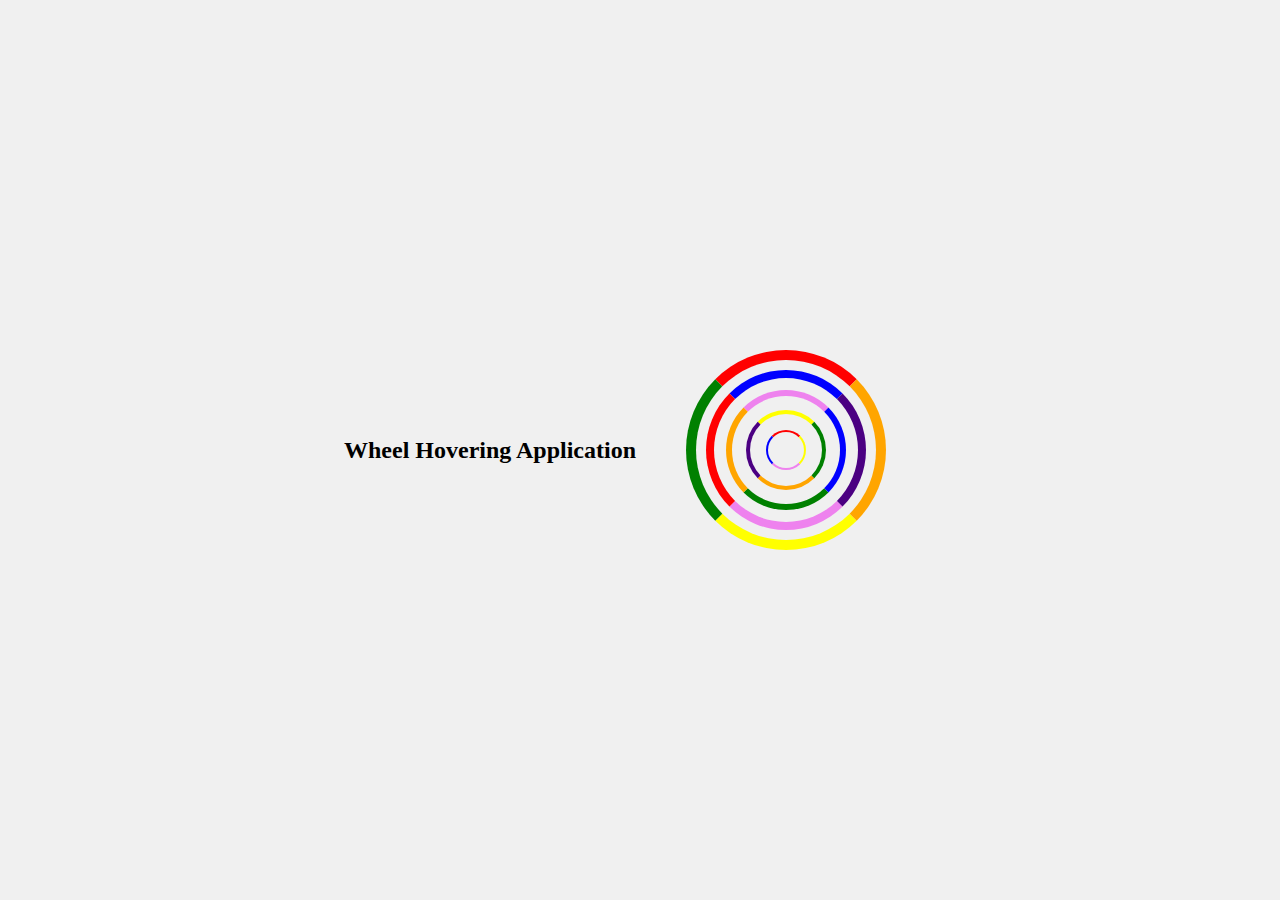
<file: index.html>
<!DOCTYPE html>
<html lang="en">
<head>
    <meta charset="UTF-8">
    <meta name="viewport" content="width=device-width, initial-scale=1.0">
    <title>Rotating Rainbow Wheel</title>
    <link rel="stylesheet" href="styles.css">
</head>
<body>
    <h2>Wheel Hovering Application</h2>
    <br/>
    <div class="wheel-container">
        <div class="wheel">
            <div class="ring ring-1"></div>
            <div class="ring ring-2"></div>
            <div class="ring ring-3"></div>
            <div class="ring ring-4"></div>
            <div class="ring ring-5"></div>
        </div>
    </div>
</body>
</html>
</file>
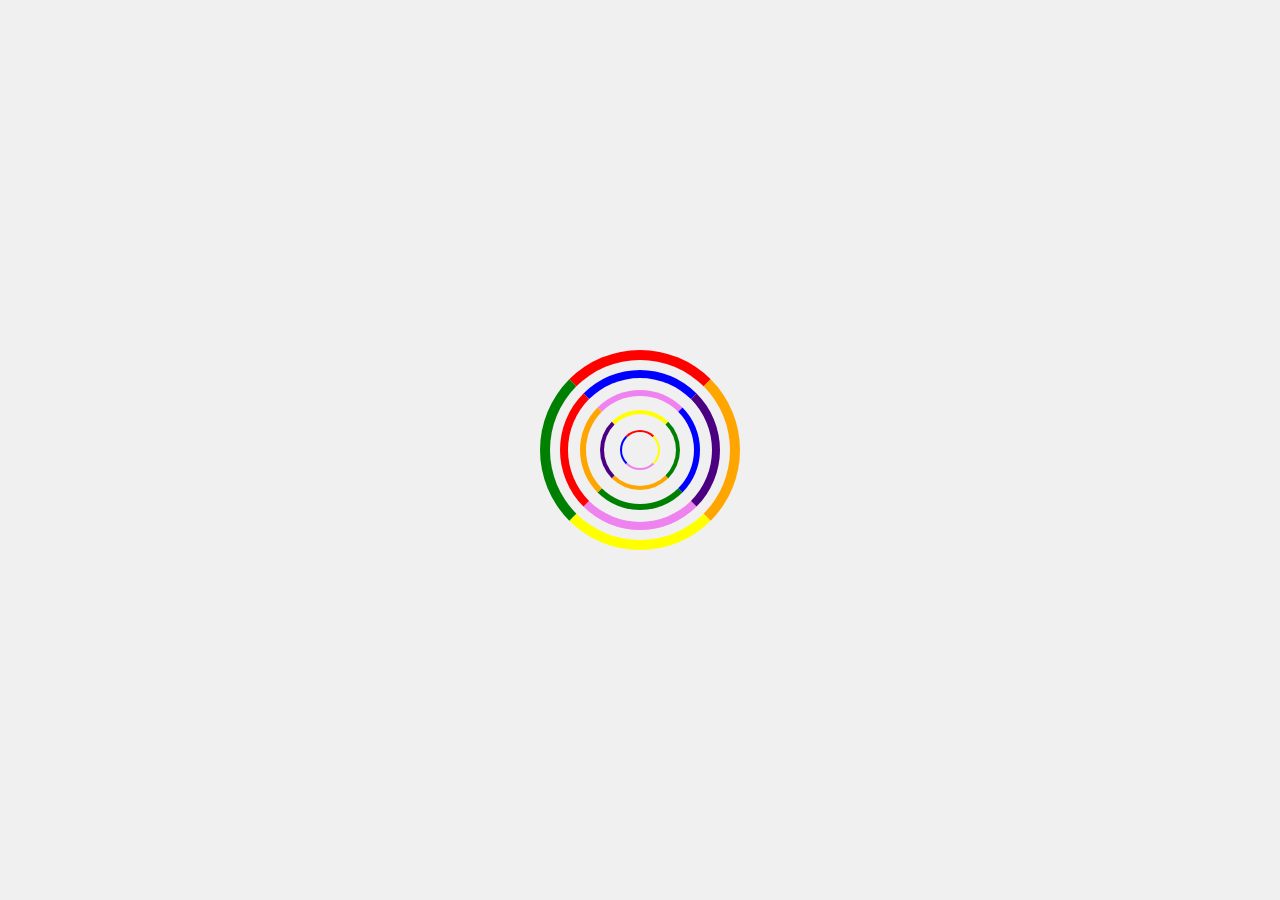
<file: wheel.html>
<!DOCTYPE html>
<html lang="en">
<head>
    <meta charset="UTF-8">
    <meta name="viewport" content="width=device-width, initial-scale=1.0">
    <title>Rotating Rainbow Wheel</title>
    <link rel="stylesheet" href="styles.css">
</head>
<body>
    <div class="wheel-container">
        <div class="wheel">
            <div class="ring ring-1"></div>
            <div class="ring ring-2"></div>
            <div class="ring ring-3"></div>
            <div class="ring ring-4"></div>
            <div class="ring ring-5"></div>
        </div>
    </div>
</body>
</html>
</file>
<file: styles.css>
/* Basic Reset */
* {
    margin: 0;
    padding: 0;
    box-sizing: border-box;
}

body, html {
    height: 100%;
    display: flex;
    justify-content: center;
    align-items: center;
    background-color: #f0f0f0;
}

/* Container for the wheel */
.wheel-container {
    width: 300px;
    height: 300px;
    display: flex;
    justify-content: center;
    align-items: center;
    overflow: hidden;
}

/* Wheel style (center container for rings) */
.wheel {
    width: 200px;
    height: 200px;
    display: flex;
    justify-content: center;
    align-items: center;
    position: relative;
    border-radius: 50%;
    transition: transform 1s ease-in-out;
}

/* Ring style */
.ring {
    position: absolute;
    width: 100%;
    height: 100%;
    border-radius: 50%;
    border: 10px solid transparent;
}

/* Define different ring colors */
.ring-1 {
    border-top-color: red;
    border-right-color: orange;
    border-bottom-color: yellow;
    border-left-color: green;
}

.ring-2 {
    width: 80%;
    height: 80%;
    border-width: 8px;
    border-top-color: blue;
    border-right-color: indigo;
    border-bottom-color: violet;
    border-left-color: red;
}

.ring-3 {
    width: 60%;
    height: 60%;
    border-width: 6px;
    border-top-color: violet;
    border-right-color: blue;
    border-bottom-color: green;
    border-left-color: orange;
}

.ring-4 {
    width: 40%;
    height: 40%;
    border-width: 4px;
    border-top-color: yellow;
    border-right-color: green;
    border-bottom-color: orange;
    border-left-color: indigo;
}

.ring-5 {
    width: 20%;
    height: 20%;
    border-width: 2px;
    border-top-color: red;
    border-right-color: yellow;
    border-bottom-color: violet;
    border-left-color: blue;
}

/* Rotating effect on hover */
.wheel-container:hover .wheel {
    transform: rotate(360deg);
}
</file>
